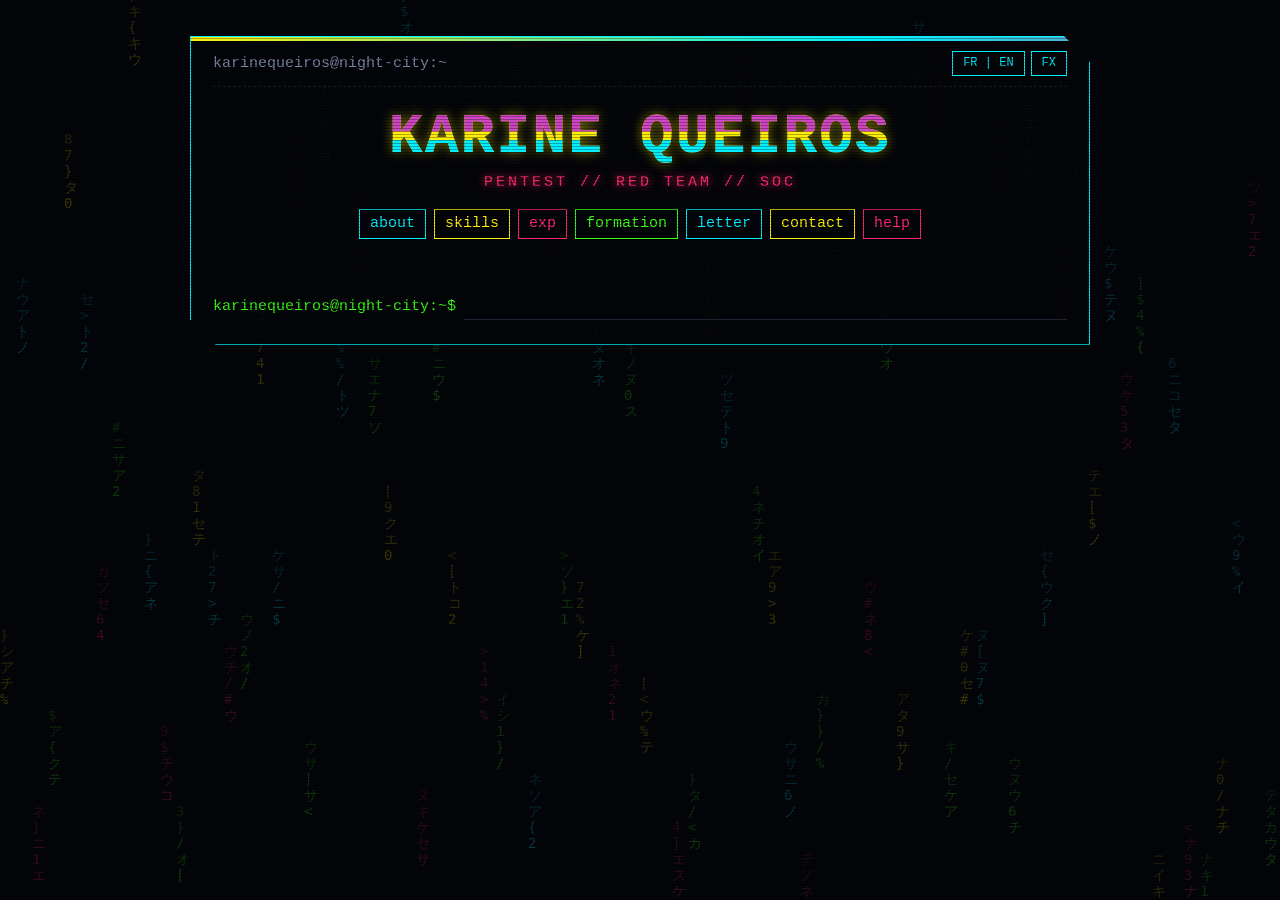
<file: index.html>
<!doctype html>
<html lang="fr">
<head>
<meta charset="utf-8">
<meta http-equiv="Content-Security-Policy" content="default-src 'none'; script-src 'self'; style-src 'self'; img-src 'self' data:; connect-src 'none'; base-uri 'none'; form-action 'none'">
<meta name="referrer" content="no-referrer">
<meta name="viewport" content="width=device-width,initial-scale=1">
<meta name="description" content="Karine Queiros - Étudiante Bachelor Cybersécurité & Ethical Hacking (EFREI). Recherche stage/alternance Pentest ou Red Team.">
<title>karinequeiros // Pentest &amp; Red Team</title>
<link rel="icon" href="data:,">
<link rel="stylesheet" href="Site-Presentation/style.css">
</head>
<body>
<canvas id="rain" aria-hidden="true"></canvas>
<div class="scan" aria-hidden="true"></div>
<main class="term">
  <div class="led" aria-hidden="true"></div>
  <header class="bar">
    <span class="ttl">karinequeiros@night-city:~</span>
    <span class="ctl"><button id="lang" type="button" aria-label="Langue / Language">FR | EN</button><button id="fx" type="button" aria-label="Effets / Effects">FX</button></span>
  </header>
  <h1 class="glitch" data-t="KARINE QUEIROS">KARINE QUEIROS</h1>
  <p class="tag">PENTEST // RED TEAM // SOC</p>
  <nav id="nav" aria-label="Commandes"></nav>
  <section id="out" aria-live="polite"></section>
  <div class="prompt"><label for="in" id="ps"></label><input id="in" type="text" autocomplete="off" spellcheck="false" autocapitalize="off" maxlength="30"></div>
  <noscript><p>Karine Queiros - Bachelor Cybersécurité &amp; Ethical Hacking (EFREI). JavaScript est requis pour le terminal interactif.</p></noscript>
</main>
<script src="Site-Presentation/content.js"></script>
<script src="Site-Presentation/script.js"></script>
</body>
</html>
</file>
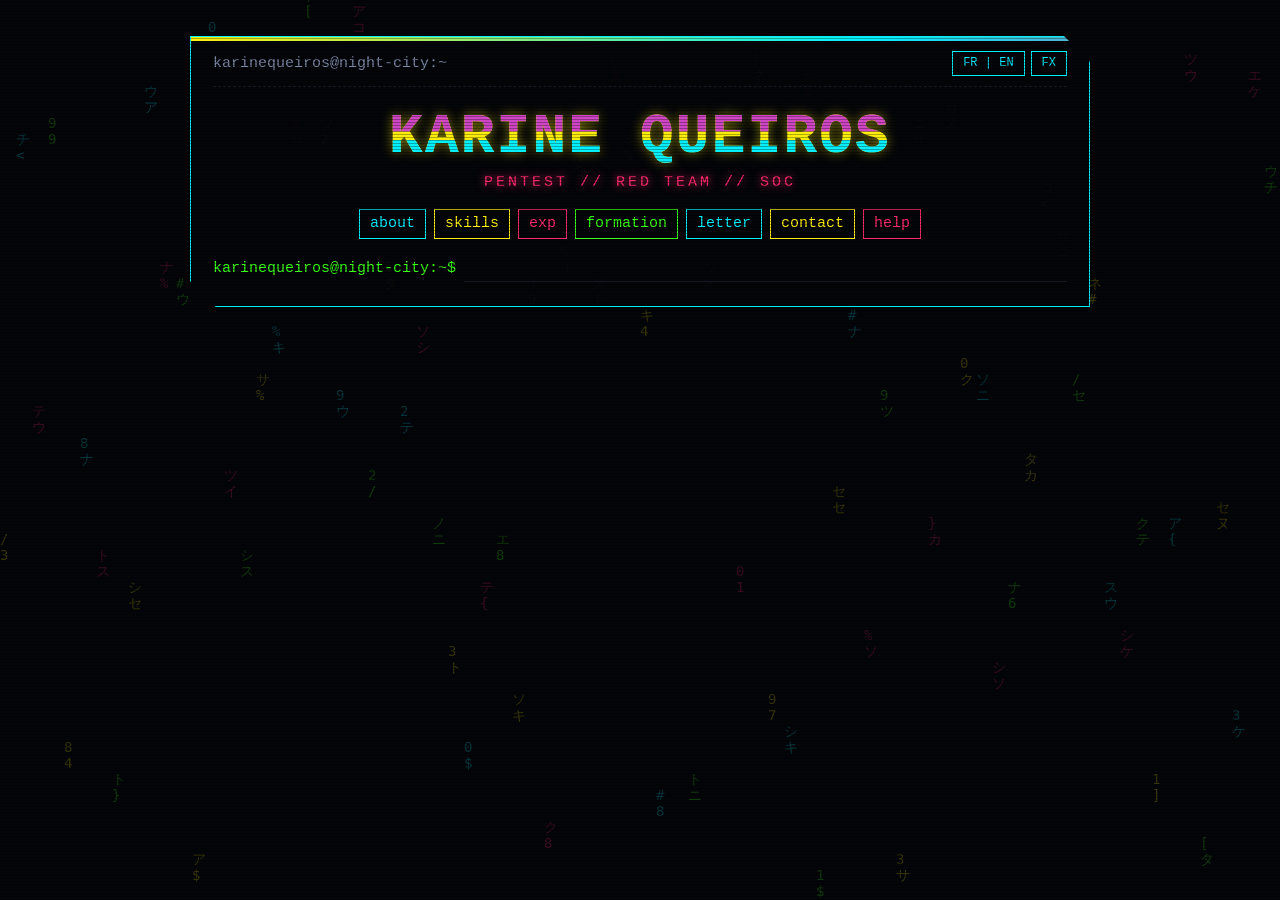
<file: Site-Presentation/index.html>
<!doctype html>
<html lang="fr">
<head>
<meta charset="utf-8">
<meta http-equiv="Content-Security-Policy" content="default-src 'none'; script-src 'self'; style-src 'self'; img-src 'self' data:; connect-src 'none'; base-uri 'none'; form-action 'none'">
<meta name="referrer" content="no-referrer">
<meta name="viewport" content="width=device-width,initial-scale=1">
<meta name="description" content="Karine Queiros - Étudiante Bachelor Cybersécurité & Ethical Hacking (EFREI). Recherche stage/alternance Pentest ou Red Team.">
<title>karinequeiros // Pentest &amp; Red Team</title>
<link rel="icon" href="data:,">
<link rel="stylesheet" href="style.css">
</head>
<body>
<canvas id="rain" aria-hidden="true"></canvas>
<div class="scan" aria-hidden="true"></div>
<main class="term">
  <div class="led" aria-hidden="true"></div>
  <header class="bar">
    <span class="ttl">karinequeiros@night-city:~</span>
    <span class="ctl"><button id="lang" type="button" aria-label="Langue / Language">FR | EN</button><button id="fx" type="button" aria-label="Effets / Effects">FX</button></span>
  </header>
  <h1 class="glitch" data-t="KARINE QUEIROS">KARINE QUEIROS</h1>
  <p class="tag">PENTEST // RED TEAM // SOC</p>
  <nav id="nav" aria-label="Commandes"></nav>
  <section id="out" aria-live="polite"></section>
  <div class="prompt"><label for="in" id="ps"></label><input id="in" type="text" autocomplete="off" spellcheck="false" autocapitalize="off" maxlength="30"></div>
  <noscript><p>Karine Queiros - Bachelor Cybersécurité &amp; Ethical Hacking (EFREI). JavaScript est requis pour le terminal interactif.</p></noscript>
</main>
<script src="content.js"></script>
<script src="script.js"></script>
</body>
</html>
</file>
<file: Site-Presentation/style.css>
:root{--t-glitch:#cf46c4;--y:#fcee0a;--c:#00f0ff;--p:#ff2a6d;--g:#39ff14;--bg:#05060a;--tx:#d6e4ff;--dim:#7d8aa8}
*{box-sizing:border-box}
html,body{margin:0;background:var(--bg);color:var(--tx);font:15px/1.6 ui-monospace,SFMono-Regular,Menlo,Consolas,"Courier New",monospace}
#rain{position:fixed;inset:0;width:100%;height:100%;opacity:.22;z-index:0}
.scan{position:fixed;inset:0;z-index:5;pointer-events:none;background:repeating-linear-gradient(0deg,rgba(0,0,0,.3) 0 1px,transparent 1px 3px);animation:fl 5s steps(2) infinite}
@keyframes fl{50%{opacity:.75}}
.term{text-align:center;position:relative;z-index:2;max-width:900px;margin:4vh auto;padding:0 22px 24px;background:rgba(5,6,10,.9);border:1px solid var(--c);
clip-path:polygon(0 0,calc(100% - 26px) 0,100% 26px,100% 100%,26px 100%,0 calc(100% - 26px))}
.led{height:4px;margin:0 -22px;background:linear-gradient(90deg,var(--y),var(--c),var(--p),var(--g),var(--y));background-size:300% 100%;animation:led 6s linear infinite}
@keyframes led{to{background-position:-300% 0}}
.bar{text-align:left;display:flex;justify-content:space-between;align-items:center;gap:8px;padding:10px 0;color:var(--dim);border-bottom:1px dashed #223}
.ctl button,nav button{font:inherit;background:none;color:var(--c);border:1px solid var(--c);padding:2px 10px;cursor:pointer}
.ctl button{margin-left:6px;font-size:12px}
.ctl button:hover,nav button:hover{background:var(--c);color:#000}
button:focus-visible,input:focus-visible,a:focus-visible{outline:2px solid var(--y);outline-offset:2px}
h1{margin:22px 0 0;font-size:clamp(28px,7vw,56px);line-height:1;letter-spacing:.04em;color:var(--y);text-shadow:0 0 12px rgba(252,238,10,.55)}
.glitch{position:relative}
.glitch::before,.glitch::after{content:attr(data-t);position:absolute;left:0;top:0;width:100%;overflow:hidden}
.glitch::before{color:var(--t-glitch);text-shadow:none;clip-path:inset(0 0 60% 0);animation:g1 3.2s infinite steps(1)}
.glitch::after{color:var(--c);text-shadow:none;clip-path:inset(55% 0 0 0);animation:g2 2.7s infinite steps(1)}
@keyframes g1{0%,88%,100%{transform:translate(0)}90%{transform:translate(-4px,1px)}94%{transform:translate(3px,-1px)}}
@keyframes g2{0%,80%,100%{transform:translate(0)}83%{transform:translate(4px,0)}87%{transform:translate(-3px,1px)}}
.tag{margin:6px 0 14px;color:var(--p);text-shadow:0 0 8px var(--p);letter-spacing:.2em}
nav{display:flex;flex-wrap:wrap;justify-content:center;gap:8px;margin-bottom:14px}
nav button:nth-child(4n+1){--k:var(--c)}
nav button:nth-child(4n+2){color:var(--y);border-color:var(--y)}
nav button:nth-child(4n+2):hover{background:var(--y);color:#000}
nav button:nth-child(4n+3){color:var(--p);border-color:var(--p)}
nav button:nth-child(4n+3):hover{background:var(--p);color:#000}
nav button:nth-child(4n){color:var(--g);border-color:var(--g)}
nav button:nth-child(4n):hover{background:var(--g);color:#000}
#out div{min-height:1.6em;white-space:pre-wrap;word-break:break-word;max-width:78ch;animation:in .25s both;animation-delay:var(--d,0s)}
@keyframes in{from{opacity:0;transform:translateX(-6px)}}
.h{color:var(--c);margin-top:14px;text-shadow:0 0 8px rgba(0,240,255,.6)}
.b,.l{text-align:left}#out{text-align:left}.b{padding-left:2ch;text-indent:-2ch}
.b::before{content:"> ";color:var(--p)}
.k{color:var(--y)}
.ok{color:var(--g)}
.er{color:var(--p)}
.cmd{color:var(--dim)}
a{color:var(--g)}
.prompt{display:flex;justify-content:flex-start;gap:8px;margin-top:16px;align-items:center}
.prompt label{color:var(--g);white-space:nowrap}
input{flex:1;min-width:0;background:none;border:0;border-bottom:1px solid #223;color:var(--y);font:inherit;caret-color:var(--p)}
.nofx .scan,.nofx .led,.nofx .glitch::before,.nofx .glitch::after{animation:none}
.nofx .glitch::before,.nofx .glitch::after{display:none}
.nofx #out div{animation:none}
@media (prefers-reduced-motion:reduce){.scan,.led,.glitch::before,.glitch::after,#out div{animation:none}.glitch::before,.glitch::after{display:none}}
@media (max-width:520px){html,body{font-size:14px}.term{margin:0;padding:0 14px 20px;min-height:100vh}.led{margin:0 -14px}}
</file>
